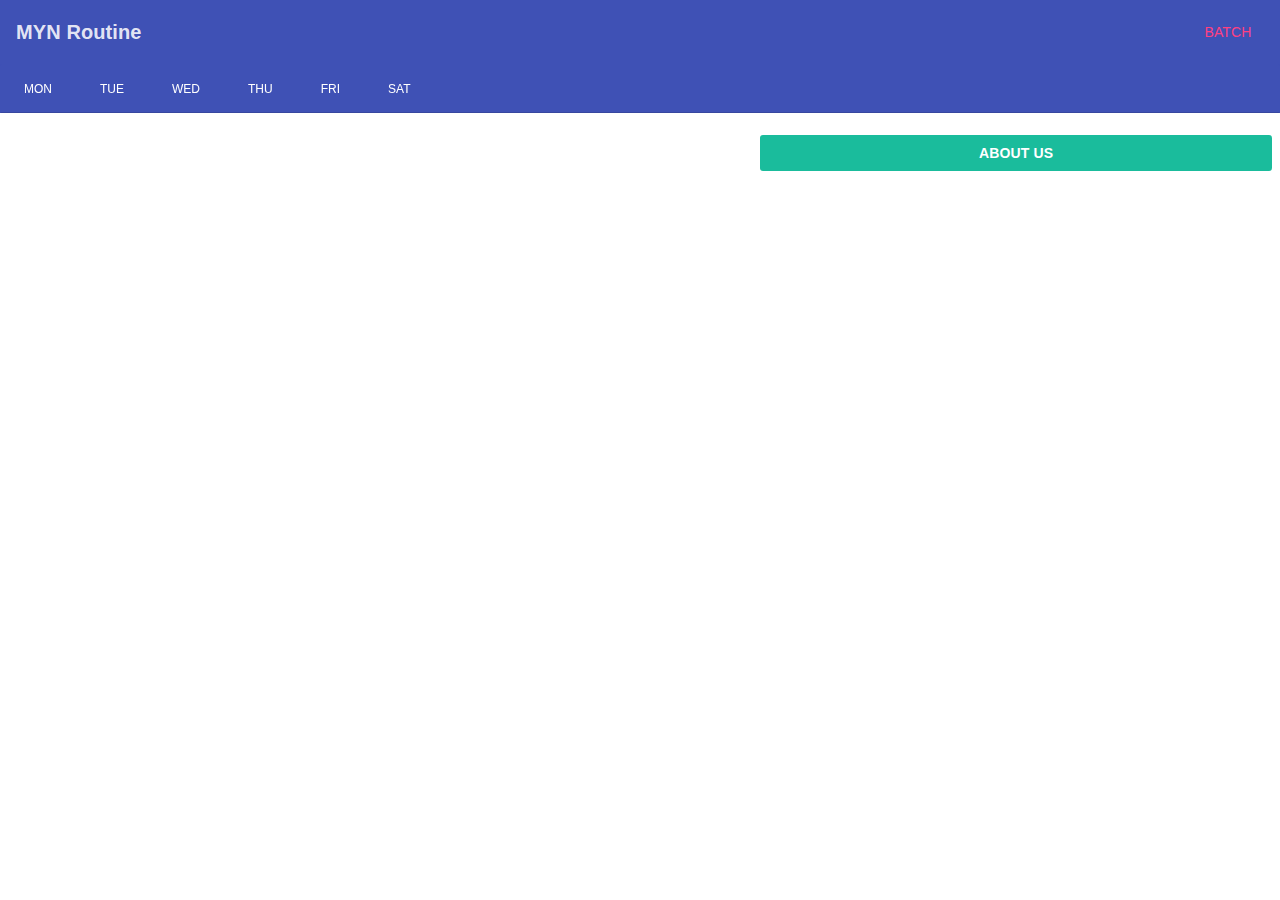
<file: platforms/android/assets/www/index.html>
<!DOCTYPE html>
<html>
  <head>
    <meta charset="utf-8">
    <meta name="viewport" content="initial-scale=1, maximum-scale=1, user-scalable=no, width=device-width">
    <!-- cordova script (this will be a 404 during development) -->

    <script src="cordova.js"></script>
    <script src="js/angular.js"></script>
    <script src="js/angular-ui-router.js"></script>
    <script src="js/ngStorage.js"></script>
    <script src="js/tabletop.js"></script>
    <script src="js/app.js"></script>
    <script src="js/factory.js"></script>
    <script src="js/controller.js"></script>

    <link href="Materials/angular-material.min.css" rel="stylesheet">
    <!--bootstrap if needed-->
    <!--<link rel="stylesheet" href="css/bootstrap.min.css">
-->
    <!--For the touch option on touch screen devices //nexus 5 red color--->
    <script src="Materials/angular-touch.js"></script>
    <link rel="stylesheet" href="css/style.css">
    <script src="lib/ionic/js/ionic.bundle.js"></script>

  </head>

<body ng-app="routineApp">

<div ui-view=" "> </div>

<!--angular material(for the better styles)-->

<script src="Materials/angular-animate.js"></script>
<script src="Materials/angular-aria.min.js"></script>
<script src="Materials/angular-material.min.js"></script>
</body>

</html>
</file>
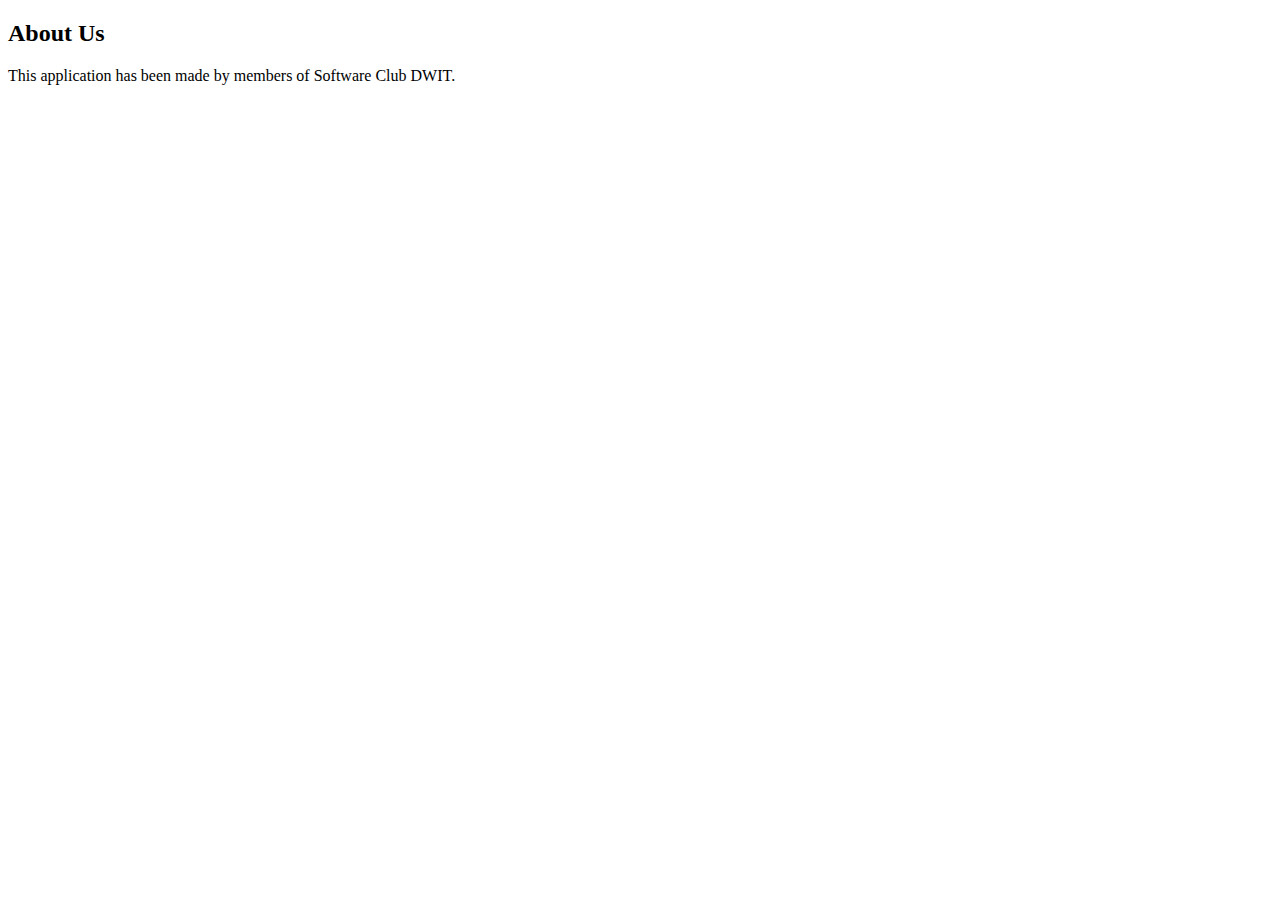
<file: platforms/android/assets/www/templates/aboutUs.html>
<!DOCTYPE html>
<html>
<head lang="en">
    <meta charset="UTF-8">
    <title></title>
</head>
<body>


<md-dialog aria-label="about-us"  ng-cloak>
  <form>
    <md-toolbar>
      <div class="md-toolbar-tools">
        <h2>About Us</h2>
        <span flex></span>
        <md-button class="md-icon-button" ng-click="cancel()">
          <md-icon md-svg-src="img/close.png" aria-label="Close dialog"></md-icon>
        </md-button>
      </div>
    </md-toolbar>
    <md-dialog-content>
      <div class="md-dialog-content">
          <p>This application has been made by members of Software Club DWIT.</p>
      </div>
    </md-dialog-content>
  </form>
</md-dialog>

</body>
</html>
</file>
<file: platforms/android/assets/www/css/style.css>
/* Empty. Add your own CSS if you like */
md-tabs.md-default-theme md-ink-bar, md-tabs md-ink-bar{
  background: sandybrown;
  height:0px;
}
/*
- OEF - CUSTOM INKBAR COLOR
*/

.menuBar{
  width:95%;
  height: auto;
  display:inline-block;
  position:fixed;
  top:0;
  left:0;
  background: #6495ed;
  color: white;
}


all-tabs {font-size:12px;
height: 2px;
  width: 3px;
}
.demo-tab {
  color:white;
}

md-tab{
  height:2px;
  width: 2px;
}


/*Newly added*/
.button {
  border: none;
  background: #1abc9c;
  cursor: pointer;
  border-radius: 3px;
  padding: 6px;
  width: 100%;
  color: white;
  /*margin-left: 25px;*/
  /*margin-right:10px;*/
  box-shadow: 0 3px 6px 0 rgba(0, 0, 0, 0.2);
}


.buttonBatch {
  border: none;
  /*background: #1e90ff;*/
  background: #6495ed;
  cursor: pointer;
  /*border-radius: 2px;*/
  padding: 5px;
  width: 100%;
  color: #ffffff;
  /*margin-left: 25px;*/
  /*margin-right:10px;*/
  box-shadow: 0 3px 6px 0 rgba(0, 0, 0, 0.2);
}

.buttonBatch:hover {
  -webkit-transform: translateY(-3px);
  transform: translateY(-3px);
  box-shadow: 0 6px 6px 0 rgba(0, 0, 0, 0.2);
}

footer {
  background-color: white;
  color: white;
}

.buttonFooter {
  background: #1abc9c;
  color: white;
  display: inline-block;
  float: right;
  width: 40%;

}
</file>
